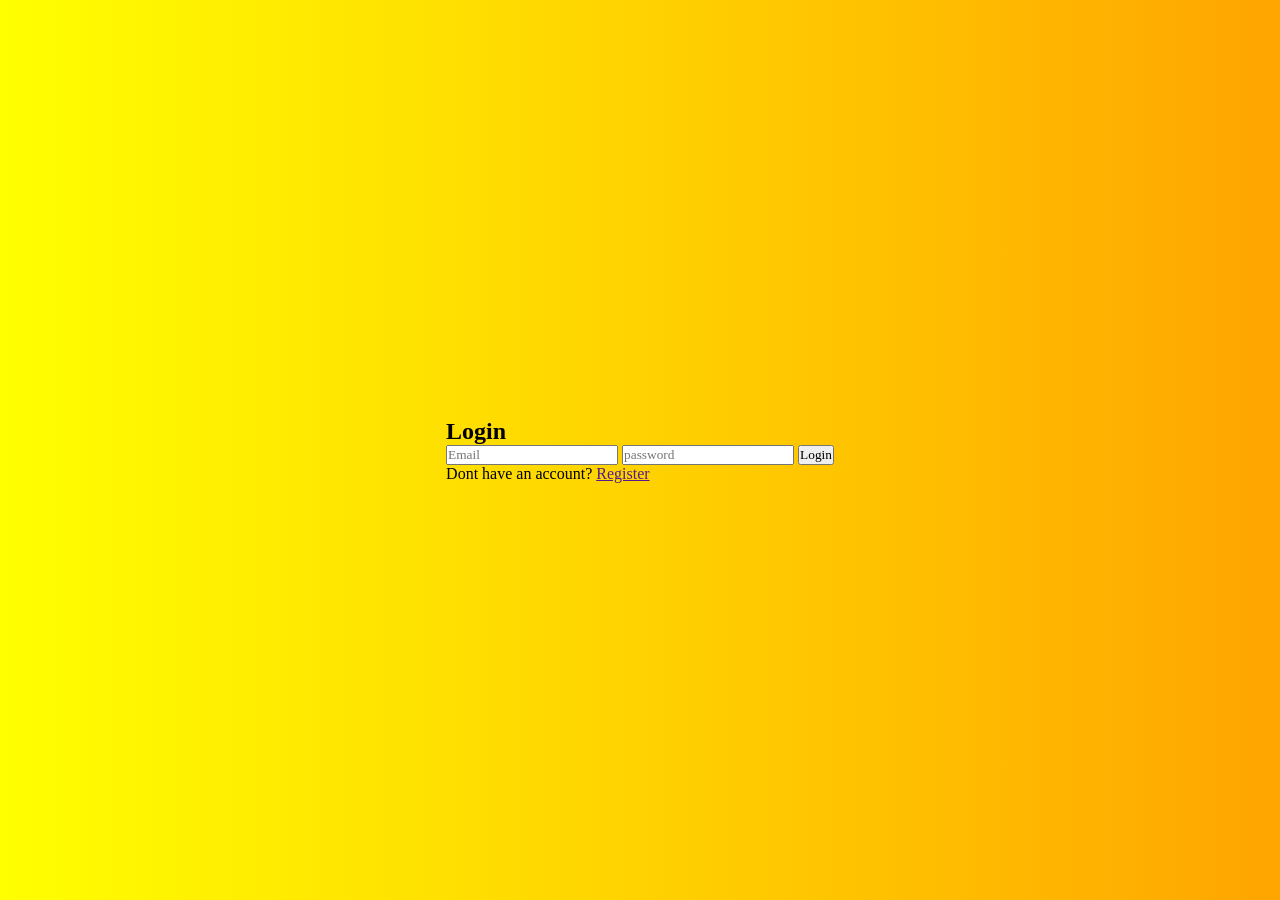
<file: log.html>
<!DOCTYPE html>
<html lang="en">
<head>
    <meta charset="UTF-8">
    <meta name="viewport" content="width=device-width, initial-scale=1.0">
    <title>Login Page</title>
    <link rel="stylesheet" href="stylelog.css">
</head>

<body>
    <div class="container">
        <div class="form-box" id ="login-form">
            <form action="">
                <h2>Login</h2>
                <input type="email" name="email" placeholder="Email" required>
                <input type="password" name="password" placeholder="password" required>
                <button type="submit" name="login">Login</button>
                <p>Dont have an account? <a href="">Register</a></p>
            </form>
        </div>
    </div>
</body>

</html>
</file>
<file: stylelog.css>
@import url(https://fonts.googleapis.com/css2?family=Bebas+Neue&family=DM+Sans:ital,opsz,wght@0,9..40,100..1000;1,9..40,100..1000&family=Titillium+Web:ital,wght@0,200;0,300;0,400;0,600;0,700;0,900;1,200;1,300;1,400;1,600;1,700&display=swap);

*{
    margin:0 ;
    padding:0;
    box-sizing: border-box;
    font-family:"Poopins" , serif ;
}
 body {
    display: flex;
    justify-content: center;
    align-items:center;
    min-height: 100vh ;
    background: linear-gradient(to right , yellow , orange);
    color:black;
 }
</file>
